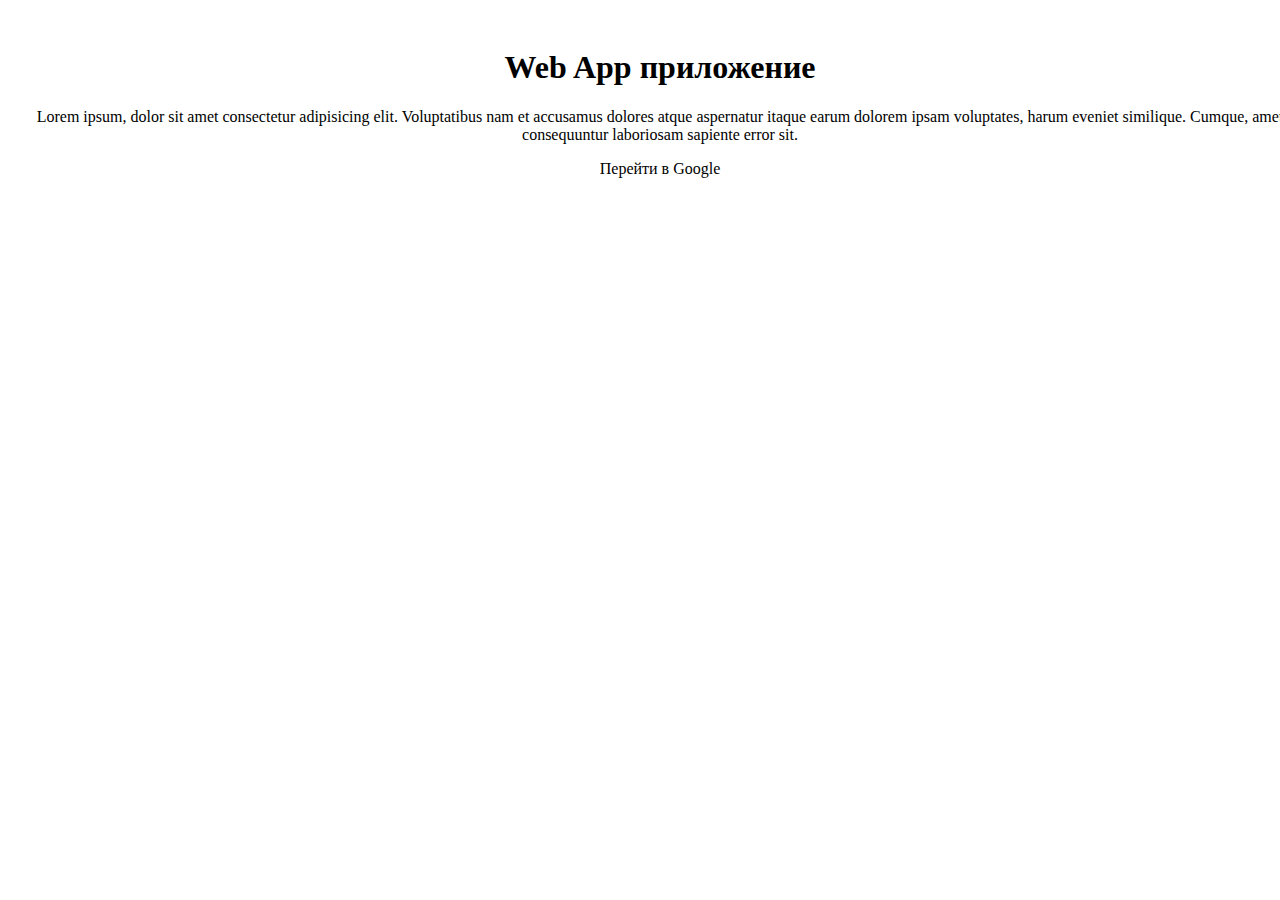
<file: index.html>
<!doctype html>
<html lang="ru">
<head>
    <meta charset="UTF-8">
    <meta name="viewport"
          content="width=device-width, user-scalable=no, initial-scale=1.0, maximum-scale=1.0, minimum-scale=1.0">
    <meta http-equiv="X-UA-Compatible" content="ie=edge">
    <title>Тест</title>
    <link rel="stylesheet" href="index.css">
    <script src="https://telegram.org/js/telegram-web-app.js"></script>
    <style>
        .body{
            font-family: 'Courier New', Courier, monospace;
            font-weight: 200;
            color: var(--tg-theme-bg-color);
        }
        
        .main{
            width: 100%;
            padding: 20px;
            text-align: center;
        }
        
        .h1{
            text-align: center;
            color: var(--tg-theme-text-color);
        }
        
        .p{
            width: 350px;
            margin: 0 auto;
            color: var(--tg-theme-text-color);
        }
        .button2 {
            padding: 5px 15px;
            border: 5px;
            border-radius: 10px;
            color: #000000;
            background-color: #FFFFFF;
            text-decoration: none;
        }
        .button2:hover{
            color: #FFFFFF;
            background-color: #000000;
        }
    </style>
</head>
<body>
<div class="main">
    <h1>Web App приложение</h1>
    <p>Lorem ipsum, dolor sit amet consectetur adipisicing elit. Voluptatibus nam et accusamus dolores atque aspernatur itaque earum dolorem ipsam voluptates, harum eveniet similique. Cumque, amet consequuntur laboriosam sapiente error sit.</p>
    <a href="https://google.com" class="button2">Перейти в Google</a>
</div>
</body>
</html>
</file>
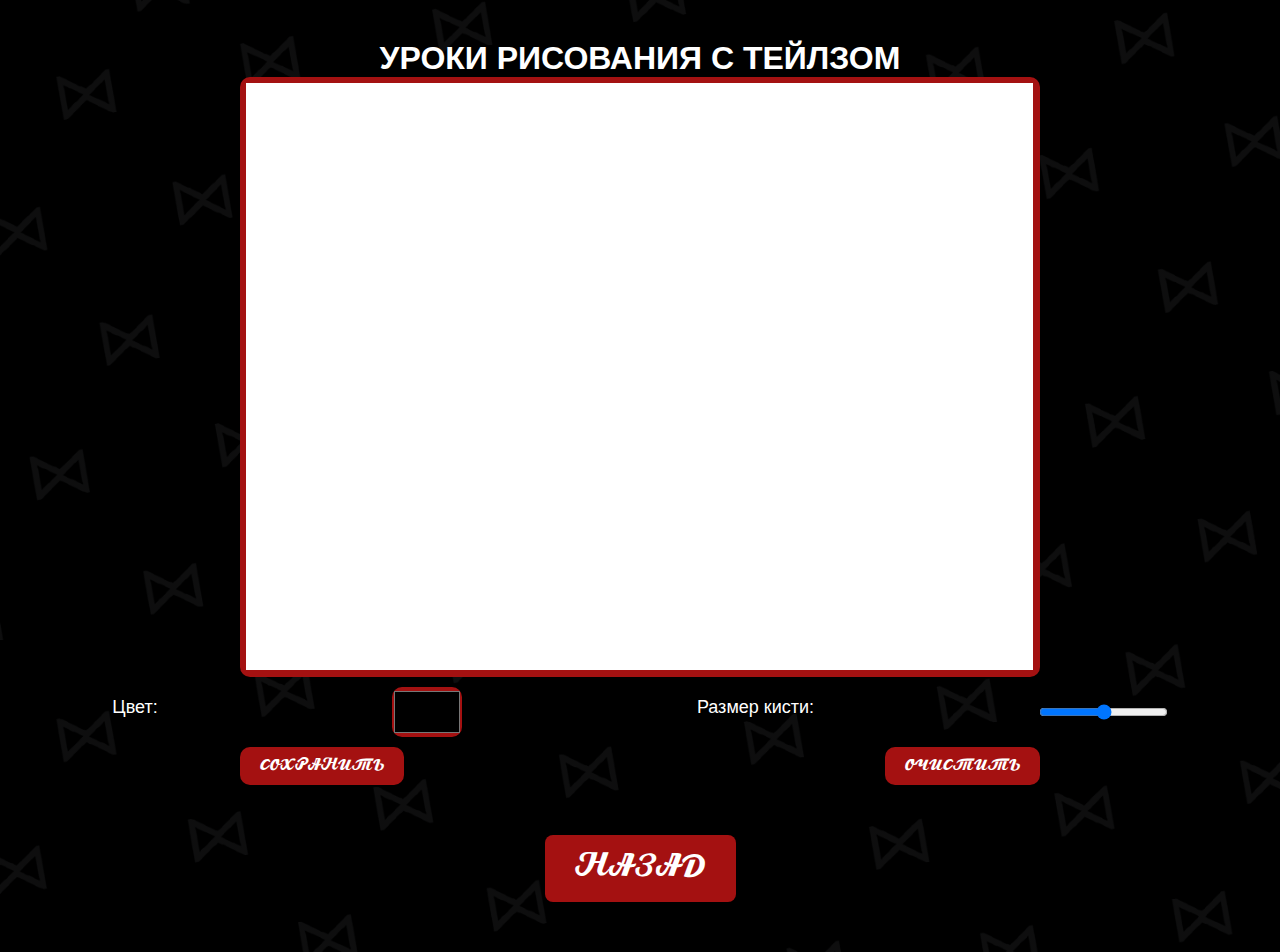
<file: tailsgame.html>
<!DOCTYPE html>
<html lang="ru">
<head>
    <meta charset="UTF-8">
    <meta name="viewport" content="width=device-width, initial-scale=1.0">
    <title>🟡УРОКИ РИСОВАНИЯ С ТЕЙЛЗОМ🟡</title>
    <link rel="stylesheet" href="css/index.css" />
    <link rel="apple-touch-icon" sizes="180x180" href="assets/favicons/tails/apple-touch-icon.png">
    <link rel="icon" type="image/png" sizes="32x32" href="assets/favicons/tails/favicon-32x32.png">
    <link rel="icon" type="image/png" sizes="16x16" href="assets/favicons/tails/favicon-16x16.png">
    <script src="js/index.js" defer></script>
    <script src="js/tailsgame.js" defer></script>
</head>
<body>
    <audio preload="auto" autoplay loop id="theme" src="/assets/sound/Tails Page.mp3"></audio>
    <div class="container pageswf tailspage">
        <h1 style="font-weight: bolder;">УРОКИ РИСОВАНИЯ С ТЕЙЛЗОМ</h1>
        <div class="windowgame"id="container">
            <canvas style="background-color: white;" id="board"></canvas>
        </div>
        <div class="pagesel">
            <p class="description">Цвет:</p>
            <input class="colorpick" type="color" id="color-pick">
            <p class="description">Размер кисти:</p>
            <input type="range" id="brush-size-pick" min="1" max="50">
        </div>
        <div class="pagesel">
            <button id="save"class="save">СОХРАНИТЬ</button>
            <button id="clear"class="clear">ОЧИСТИТЬ</button>
        </div>
        <button onclick="setTimeout(()=>{window.location.href = 'gameselect.html';},900)" id="back"class="swf">НАЗАД</button>
    </div>
</body>
</html>
</file>
<file: index.css>
.body{
    font-family: 'Courier New', Courier, monospace;
    font-weight: 200;
    color: var(--tg-theme-bg-color);
}

.main{
    width: 100%;
    padding: 20px;
    text-align: center;
}

.h1{
    text-align: center;
}

.p{
    width: 350px;
    margin: 0 auto;
}
a.button {
    padding: 1px 6px;
    border: 1px outset buttonborder;
    border-radius: 3px;
    color: #000000;
    background-color: #FFFFFF;
    text-decoration: none;
}
a.button:hover{
    color: #FFFFFF;
    background-color: #000000;
}
</file>
<file: css/index.css>
@font-face {
    font-family: 'Arctika Script';
    src: url('../assets/fonts/Arctika\ Script.otf') format('opentype');
    font-weight: normal;
    font-style: normal;
}

.container {
    min-height: calc(100vh - 200px);
    width: 100wv;
}

* {
    margin: 0;
    padding: 0;
    box-sizing: border-box;
}

body {
    font-family: Arial, sans-serif;
    position: relative;
    height: 100%;
    color: white;
    background: linear-gradient(rgba(0, 0, 0, 0.5), rgba(0, 0, 0, 0.5)), url("/assets/background.png");
    background-size: cover;
    background-position: center;
    min-height: 100vh;
    background-repeat: no-repeat;
    background-size: cover;
    padding-top: 40px;
    box-sizing: border-box;
    overflow-x: hidden;
}

.vk{
    display: block; /* Делаем картинку блочным элементом */
    width: 50px; /* Ширина картинки (настройте по своему усмотрению) */
    height: auto; /* Автоматическая высота для сохранения пропорций */
}


.timer-container {
    text-align: center;
    margin: 5px 0;
}

.timer {
    font-family: 'Arctika Script', sans-serif;
    font-size: 6em; /* Увеличен размер шрифта */
    color: #a41111;
    display: flex;
    gap: 50px; /* Увеличен промежуток между элементами */
    justify-content: center;
}

.label {
    font-family: 'Arctika Script', sans-serif;
    font-size: 36px; /* Увеличен размер шрифта */
    color: #666;
    min-width: 80px; /* Увеличен минимальный размер */
    text-align: center;
}

.time-unit {
    display: flex;
    justify-content: center;
    flex-direction: column;
}

.message {
    font-family: 'Arctika Script', sans-serif;
    font-size: 3em; /* Увеличен размер шрифта */
    color: #f0e9e9;
    margin-bottom: 20px; /* Увеличен отступ */
}

.festival-started {
    font-family: 'Arctika Script', sans-serif;
    font-size: 3.5em; /* Увеличен размер шрифта */
    color: #ff5722;
    font-weight: bold;
}


.sticky-items {
    position: fixed; /* Фиксированное позиционирование */
    bottom: 0px; /* Прижимаем к нижней части экрана */
    left: 0; /* Прижимаем к левой части экрана */
    right: 0; /* Прижимаем к правой части экрана */
    padding: 10px; /* Отступы для красоты */
    display: flex; /* Используем Flexbox для выравнивания */
    justify-content: space-between; /* Распределяем пространство между элементами */
    align-items: flex-end; /* Выравниваем элементы по нижнему краю */
}

.sticky-items button {
    font-family: 'Arctika Script', sans-serif;
    padding: 10px 20px; /* Отступы внутри кнопки */
    font-size: 40px; /* Размер текста */
    background-color: #a41111;
    color: white; /* Цвет текста */
    border: none; /* Убираем границу */
    border-radius: 5px; /* Закругляем углы */
    cursor: pointer; /* Курсор в виде указателя */
    transition: background-color 0.3s ease;
}


a:link, a:visited, a:hover, a:active {
    color: white;
    text-decoration: none;
}

a:hover, a:active {
    text-decoration: underline;
}

.logo {
    margin-top: 9%;
}


.start, .swf {
    font-family: 'Arctika Script', sans-serif;
    padding: 15px 30px; /* Увеличен размер кнопки */
    margin: 50px;
    font-size: 40px; /* Увеличен размер шрифта */
    background-color: #a41111;
    color: #fff;
    border: none;
    border-radius: 8px; /* Увеличен радиус скругления */
    cursor: pointer;
    transition: background-color 0.3s ease;
}

.start:hover, .swf:hover, .save:hover, .clear:hover, .sticky-items button:hover {
    background-color: #4d0000;
}

.start {
    left: 38%;
    top: 75%;
}

.swf {
    margin: 50px 0;
    left: 1%;
    top: 91%;
}


.save, .clear {
    font-family: 'Arctika Script', sans-serif;
    padding: 10px 20px; /* Отступы внутри кнопки */
    font-size: 40px; /* Размер текста */
    background-color: #a41111;
    color: white; /* Цвет текста */
    border-radius: 10px;
    border: none;
    font-size: 20px;
    cursor: pointer;
}

.windowswf {
    width: 565px;
    height: 415px;
    padding: 3px;
    border: 4px outset;
    border-radius: 10px;
    background: #a41111;
    border-color: #4d0000;
}

.pageswf {
    display: flex;
    justify-content: center;
    align-items: center;
    flex-direction: column;
}

.description {
    padding-top: 20px;
    text-align: center;
    top: 73%;
    left: 35%;
    font-size: large;
}

.selectimg {
    width: 100%;
    height: 100%;
    object-fit: contain;
}

.pagesel {
    display: flex;
    justify-content: space-around;
    margin: auto;
    width: 100vw;
}

.pagesel1 {
    display: flex;
    justify-content: center;
    align-items: center;
    gap: 60px;
    margin: auto;
}

.windowgame {
    max-width: 800px;
    max-height: 600px;
    width: calc(100vw - 300px);
    height: calc(100vh - 200px);
    margin: auto;
    border: 2px;
    border-radius: 10px;
    background: #a41111;
    border-color: #4d0000;
    padding: 6px;
}


.knuxgame{
    max-width: 785px;
    max-height: 585px;
    width: calc(100vw - 315px);
    height: calc(100vh - 215px);
    background-image: url(/assets/knuxgameback.png);
    background-position: center;
    background-size: cover;
    background-repeat: no-repeat;
    user-select: none;
    position: relative;
    display: flex;
    flex-direction: row;
    justify-content: center;
    align-items: center;
}

.eggpawn {
    width: 50px;
    position: absolute;
    cursor: pointer;
}

.result, .health {
    font-size: 30px;
    color: white;
    text-align: center;
    position: absolute;
    left: 1%;
    top: 0%;
}

.victory {
    background: linear-gradient(rgba(0, 0, 0, 0.5), rgba(0, 0, 0, 0.5));
    transition: 2s;
}

.colorpick {
    border: 4px;
    border-radius: 10px;
    background:  #a41111;
    border-color: #4d0000;
    height: 50px;
    width: 70px;
    margin: 10px;
}

.spstart {
    height: 20%;
    margin-top: 10px;
}

select {
    border: 4px;
    border-radius: 10px;
    background:  #a41111;
    border-color: #4d0000;
    color: white;
    font-size: 17px;
    margin-top: 10px;
}

option {
    background: #a41111;;
    transition: 0.2s;
}

.mazeContainer .mazeCanvas {
    margin: 0px;
    display: block;
    height: 400px;
}

#page #view {
    position: absolute;
}

.border {
    border: 10px black solid;
    border-radius: 10px;
}

#Message-Container {
    position: fixed;
    z-index: 10;
    top: 30vh;
}

.rotate-warn {
    width: 100vw;
    height: calc(100vh - 40px);
    display: flex;
    justify-content: center;
    align-items: center;
    overflow: hidden;
}

.phone {
    width: 35%;
    position: relative;
    display: flex;
    justify-content: center;
}

.phone-img {
    width: 100%;
    object-fit: cover;
    height: 100%;
    animation: rotate 3.5s infinite;
}

.phone-logo {
    width: 38%;
    position: absolute;
    left: 50%;
    top: 50%;
    transform: translate(-50%, -50%);
    animation: scaling 3.5s infinite;
}

.windowmaze {
    width: 595px;
    height: 595px;
    padding: 3px;
    border: 4px outset;
    border-radius: 10px;
    background: white;
    border-color: #4d0000;
    padding: 3px;
}

#player, #playTimeD, #playButtons { display: flex; }

#player { 
  width: calc(100vw - 30px);
  margin-left: 15px; 
  margin-right: 15px;
  flex-wrap: wrap;
  max-width: 800px;
  padding: 20px; border-radius: 10px;
  background: #e6e6e6;
  margin: auto;
}

.empty-space {
    height: 100px;
    color: #00000000;
}

#playImg {
  width: 120px; height: auto; aspect-ratio: 1/1;
  object-fit: cover; border-radius: 10px;
}

#playControls { width: calc(100% - 120px); padding-left: 10px; }
#player input[type="range"] {
  padding: 0; margin: 0;
  border: none; outline: none; box-shadow: none;
  accent-color: #a41111;
}


#playName {
  font-size: 24px; margin-bottom: 10px;
  white-space: nowrap; overflow: hidden; text-overflow: ellipsis; color: black;
}

#playTimeN, #playTimeT { width: 50%; font-size: 14px; color: black; }
#playTimeR { width: 100%; color: black;}
#playTimeT { text-align: right; color: black;}

#playButtons { margin-top: 10px; align-items: center; flex-wrap: wrap; justify-content: space-around;}
#playLast, #playTog, #playNext, #playVolI { cursor: pointer; }
#playLast, #playTog, #playNext { font-size: 32px; flex-grow: 1; }
#playVolI { font-size: 16px; margin-right: 5px; }
#playVolR { flex-shrink: 1; max-width: 120px; }


#playList { width: calc(100% - 30px); margin-top: 20px;}
#playList div { padding: 10px; cursor: pointer; color: black}
#playList div.current { font-weight: 700; color: #a41111; }
#playList div:nth-child(odd) { background: #f3f3f3; }

#volumeControl {
    display: flex;
    align-items: center;
}


@media (max-width: 650px) {
    .left-sticky-button {
        position: absolute;
        transform: scale(0.5) translateX(-50%);
        left: 10px;
        top: 0px;
    }

    .right-sticky-button {
        position: absolute;
        top: 0px;
        right: 10px;
        transform: scale(0.5) translateX(50%);
        min-width: 400px;
    }

    .right-sticky-button-vk {
        position: absolute;
        top: 0px;
        right: 10px;
        transform: scale(0.5) translateX(50%);
    }

    .start {
        font-size: 20px;
    }

    .sticky-items {
        padding: 25px 10px;
    }
}

@media (max-width: 500px) {
    #playImg {
        display: none;
    }

    #playControls {
        width: 100%;
    }
    
    #playList {
        font-size: 14px;
    }
}

@media (max-width: 1000px) {
    .logo {
        width: 90vw;
        margin: auto;
    }
}

@media (max-width: 600px) {
    .pagesel {
        flex-direction: column;
        align-items: center;
    }

    .timer {
        width: 100vw;
        flex-wrap: wrap;
        justify-content: space-around;
        gap: none;
    }

    .time-unit {
        width: 41vw;
    }
}

@keyframes rotate {
    0% {
        transform: none;
    }
    70% {
        transform: rotate(90deg);
    }
    80% {
        transform: rotate(90deg);
    }
}

@keyframes scaling {
    5% {
        transform: scale(1.01) translate(-50% -50%);
    }
    70% {
        transform: scale(1.3) translate(-40%, -40%);
    }
    80% {
        transform: scale(1.3) translate(-40%, -40%);
    }
}

@media (max-height: 450px) {
    .tails-h {
        display: none;
    }
}

.comp-warn {
    display: none;
    height: calc(100vh - 40px);
    align-items: center;
    justify-content: center;
}

.comp-warn img {
    max-width: 70vw;
    max-height: 70vh;
}
</file>
